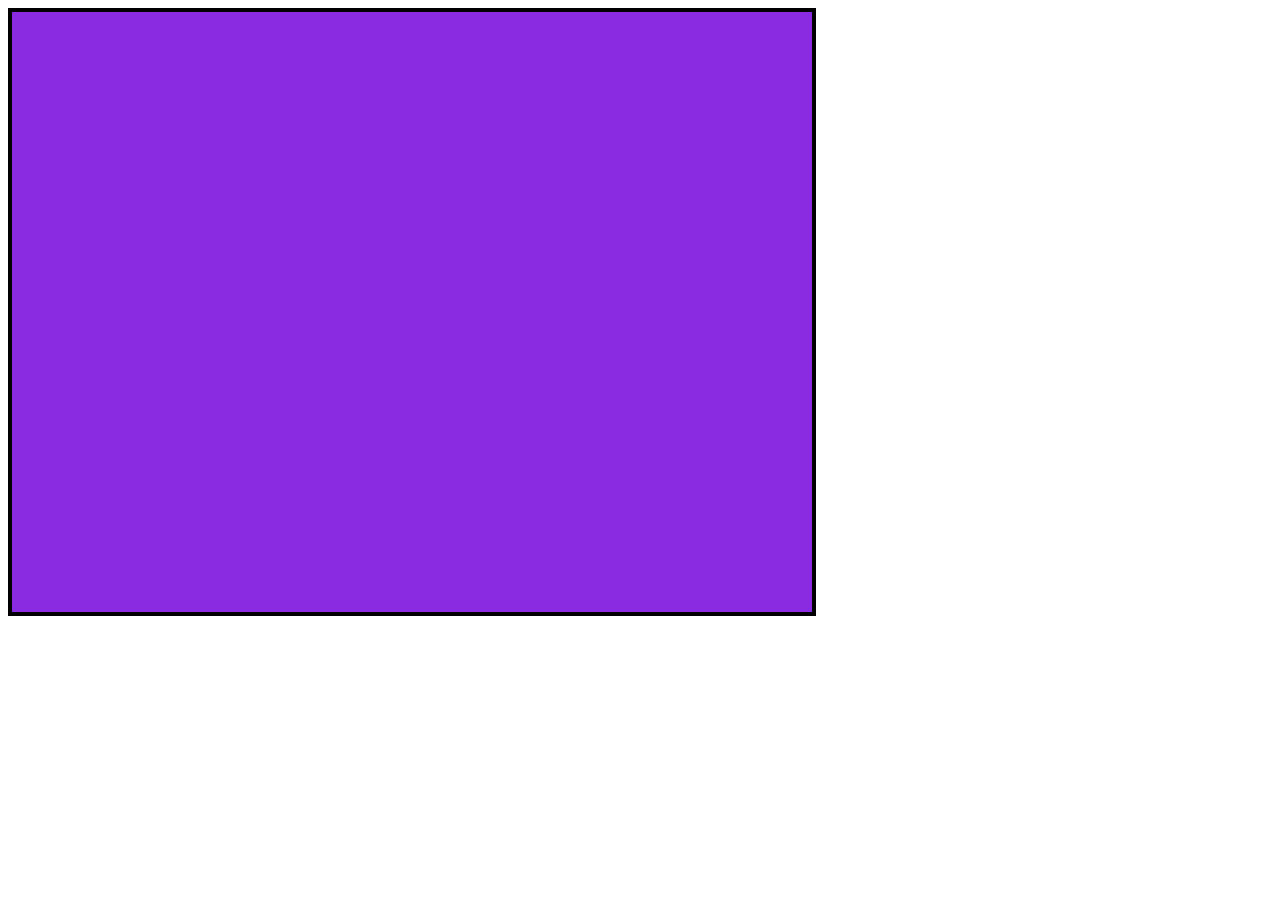
<file: index.html>
<!DOCTYPE html>
<html lang="en">
<head>
    <meta charset="UTF-8">
    <meta name="viewport" content="width=device-width, initial-scale=1.0">
    <title>Document</title>
</head>
<body>
    <canvas
       id="mycanvas"
       width="800"
       height="600"
       style="background-color: blueviolet; border: 4px solid black"
    ></canvas>

    <script src="index.js"></script>
</body>
</html>
</file>
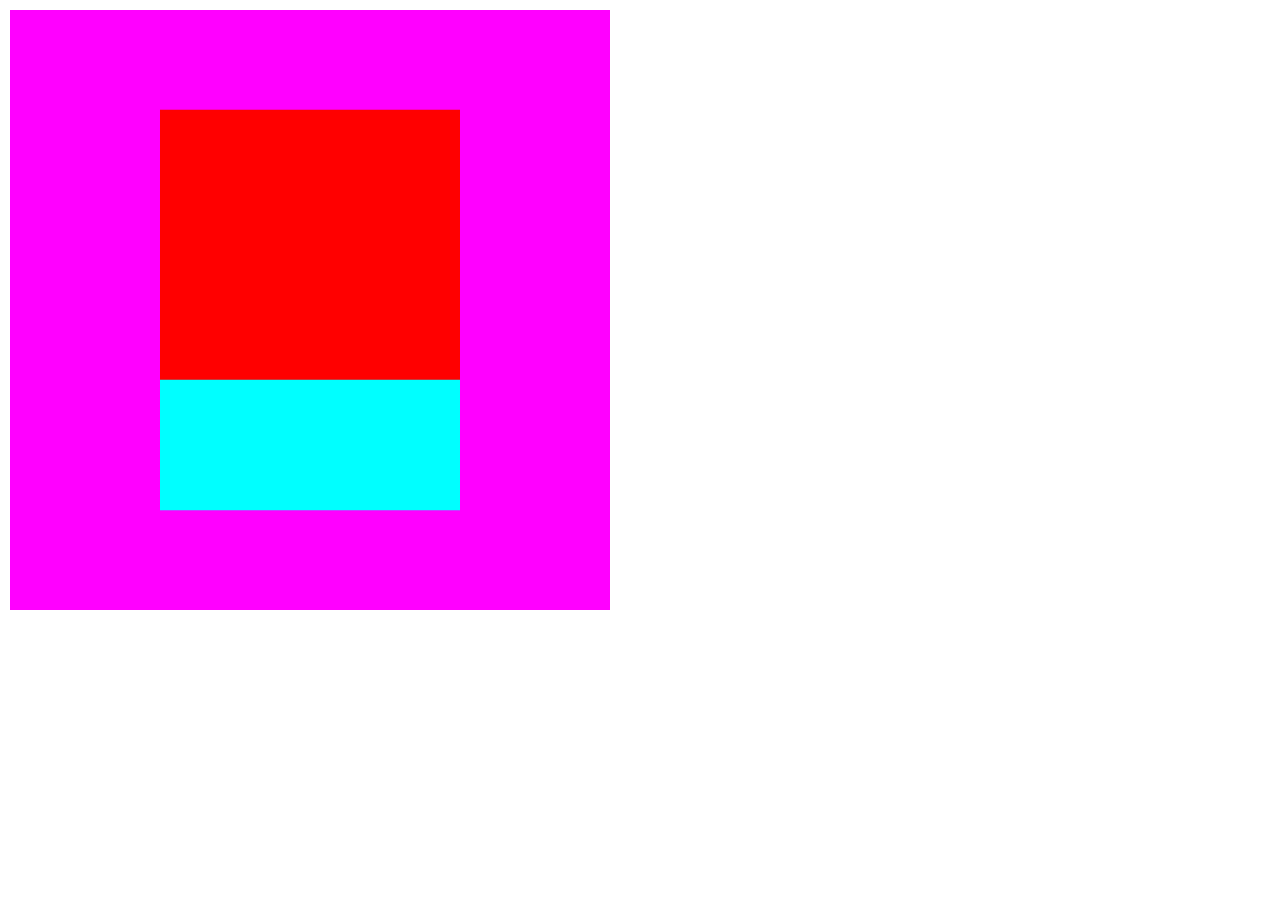
<file: A cube/index.html>
<!DOCTYPE html>
<html lang="en">
<head>
    <meta charset="UTF-8">
    <meta name="viewport" content="width=device-width, initial-scale=1.0">
    <title>A rotating cube</title>
</head>
<body>
    <canvas
       id="canvas"
       height="600"
       width="600"
       style="background-color: blueviolet; border: 2px solid white;"
    ></canvas>

    <script src="main2.js"></script>
</body>
</html>
</file>
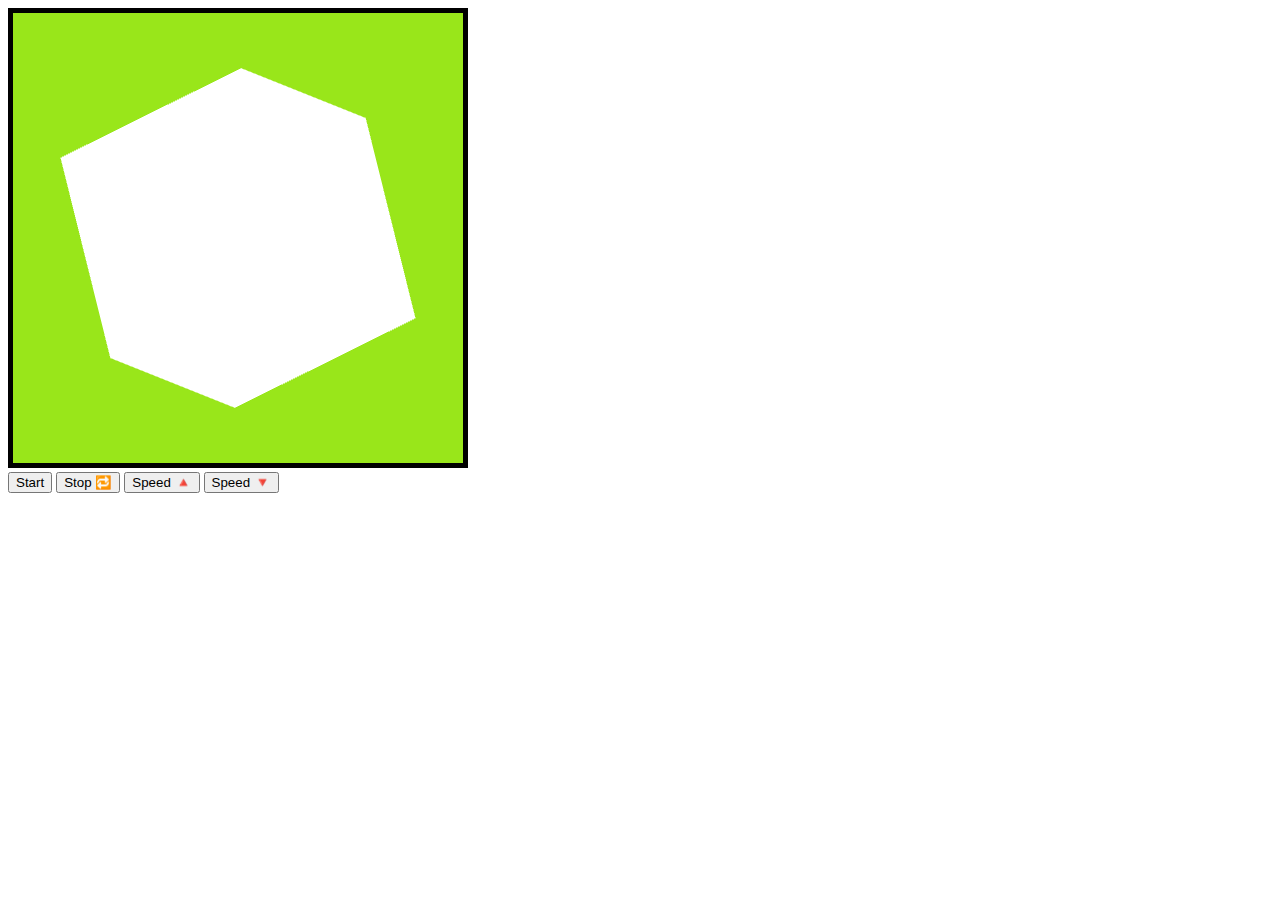
<file: Cube/index.html>
<!DOCTYPE html>
<html lang="en">
<head>
    <meta charset="UTF-8">
    <meta name="viewport" content="width=device-width, initial-scale=1.0">
    <title>A cube</title>
</head>
<body>
    <canvas
           id="mycanvas"
           width="450"
           height="450"
           style="background-color: blanchedalmond; border: 5px solid black;";

           
    ></canvas> <br>
    <button id="start">Start </button>
    <button id="stop">Stop 🔁 </button>
    <button id="speed_up">Speed 🔺  </button>
    <button id="speed_down">Speed 🔻 </button>

    <script src="cube2.js"></script>
</body>
</html>
</file>
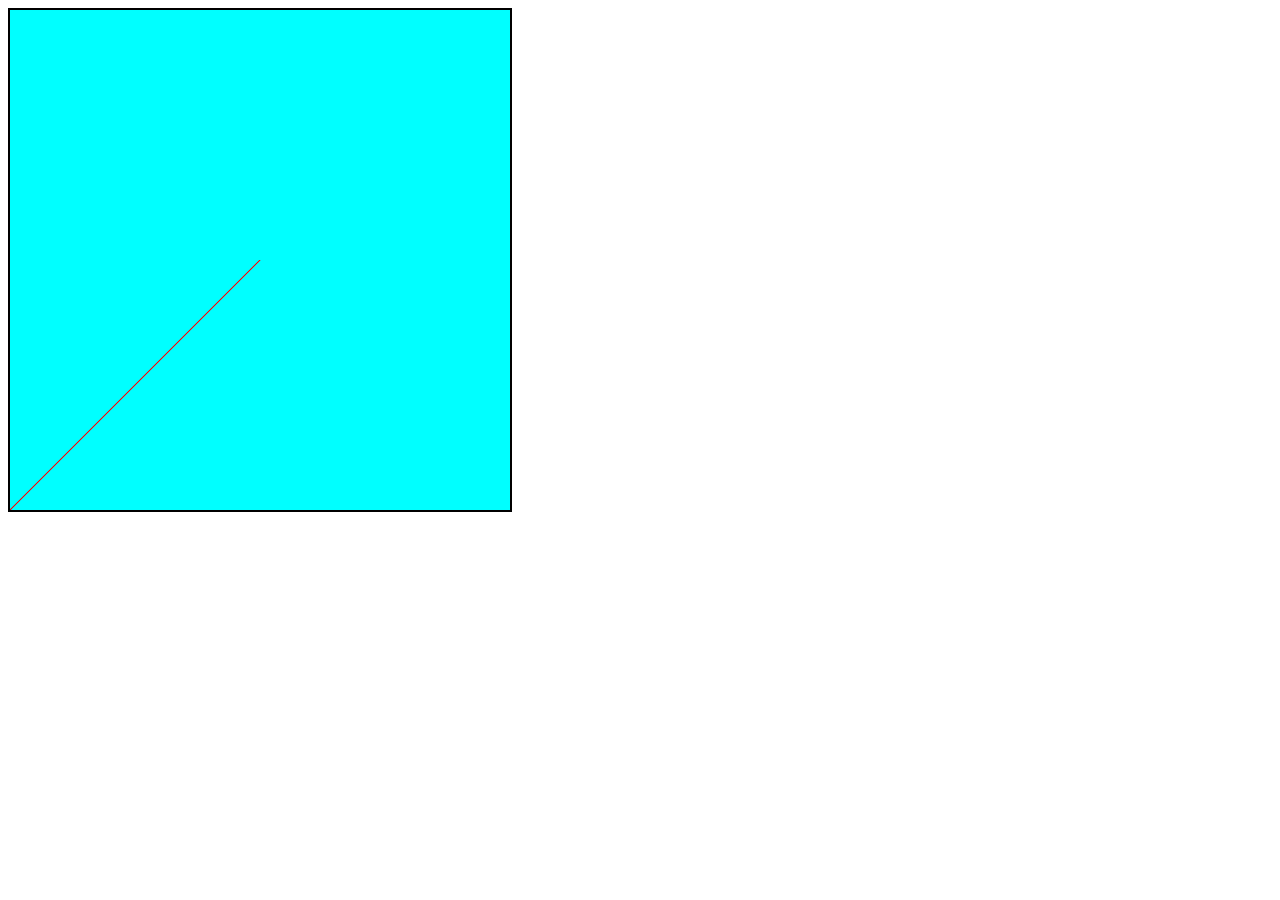
<file: Line/index.html>
<!DOCTYPE html>
<html lang="en">
<head>
    <meta charset="UTF-8">
    <meta name="viewport" content="width=device-width, initial-scale=1.0">
    <title>Line</title>
</head>
<body>
    <canvas
       id="canvas"
       width="500"
       height="500"
       style="background-color: purple; border: 2px solid black;"
    ></canvas>

    <script src="main5.js"></script>
</body>
</html>
</file>
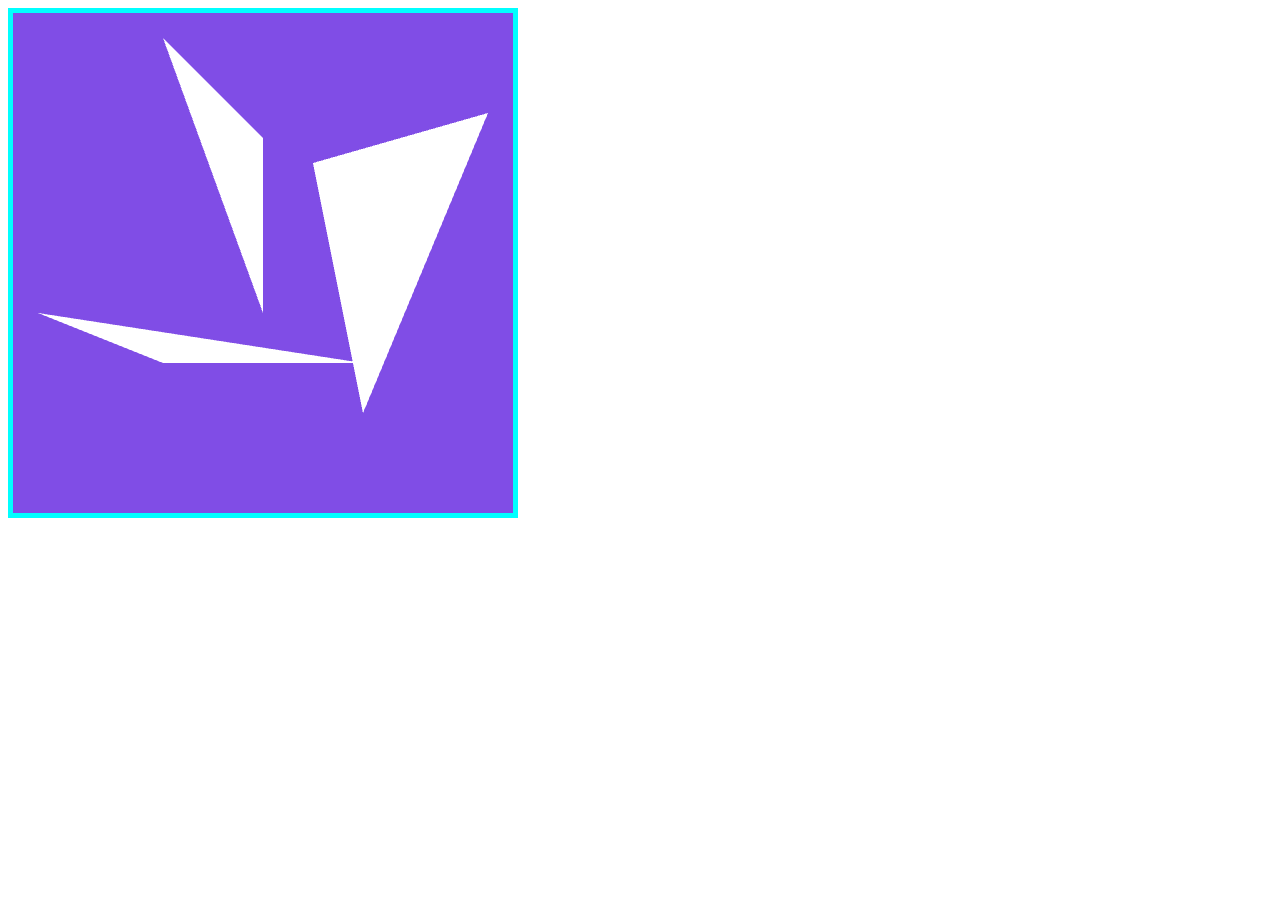
<file: Multiple objects/index.html>
<!DOCTYPE html>
<html lang="en">
<head>
    <meta charset="UTF-8">
    <meta name="viewport" content="width=device-width, initial-scale=1.0">
    <title>7 Triangles</title>
</head>
<body>
    
    <canvas

       id="mycanvas"
       width="500"
       height="500"
       style="background-color: black; border: 5px solid aqua;";

    ></canvas>

    <script src="main.js"></script>
</body>
</html>
</file>
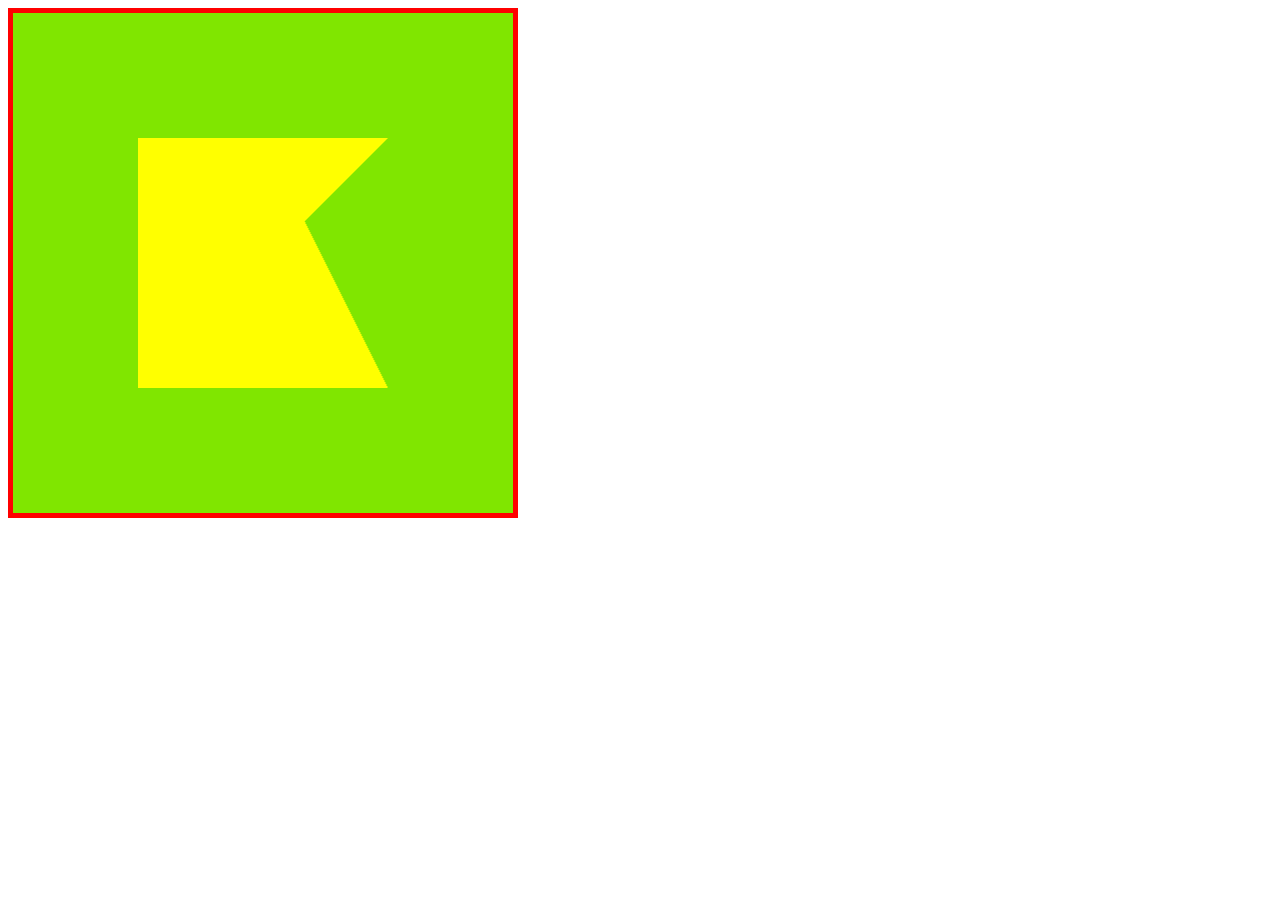
<file: Points/index.html>
<!DOCTYPE html>
<html lang="en">
<head>
    <meta charset="UTF-8">
    <meta name="viewport" content="width=device-width, initial-scale=1.0">
    <title>Points</title>
</head>
<body>
    <canvas
       id="mycanvas"
       height="500"
       width="500"
       style="background-color: black; border: 5px solid red;";
    ></canvas>

    <script src="main2.js"></script>
</body>
</html>
</file>
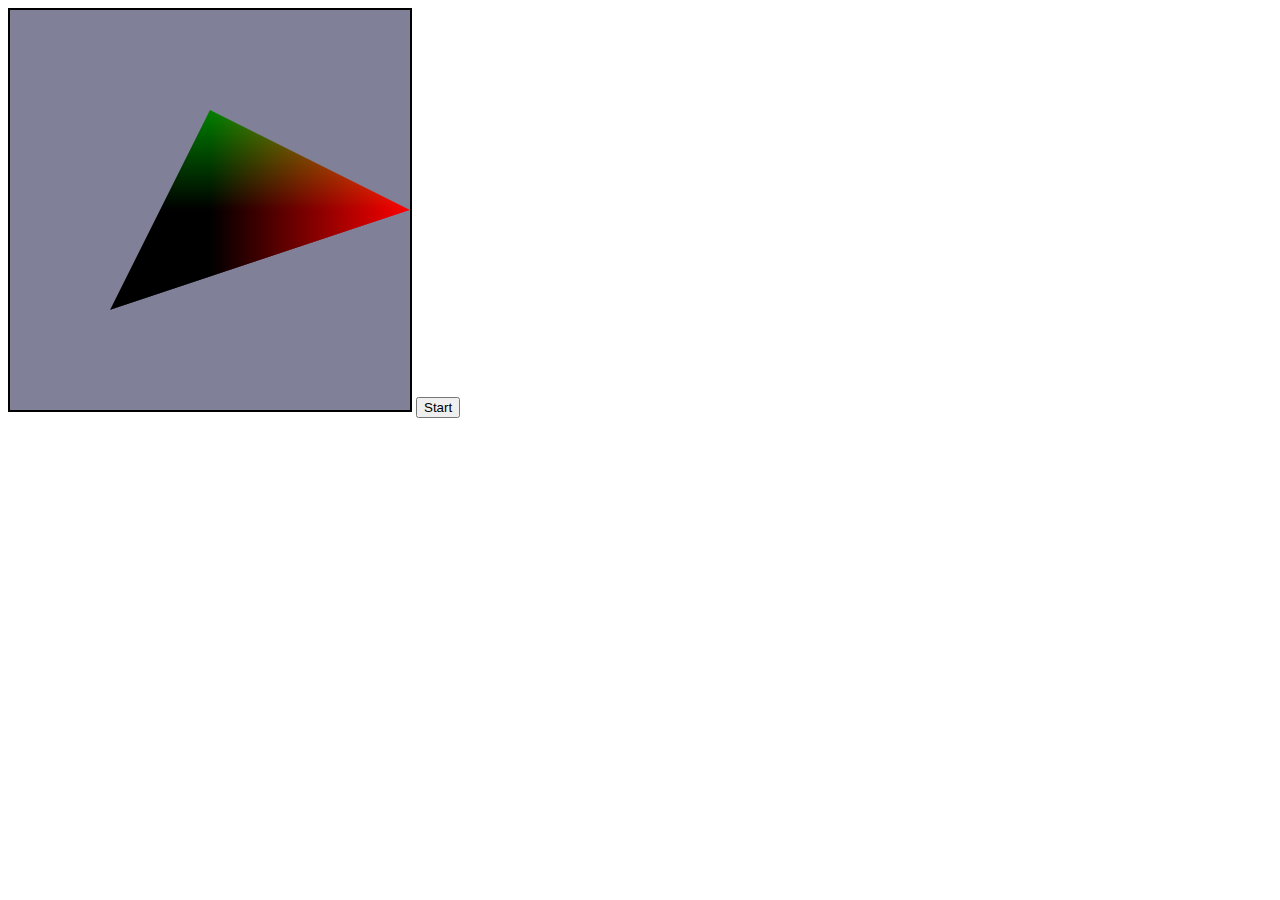
<file: triangle/index.html>
<!DOCTYPE html>
<html lang="en">
<head>
    <meta charset="UTF-8">
    <meta name="viewport" content="width=device-width, initial-scale=1.0">
    <title>Triangle</title>
</head>
<body>
    <canvas
        id="canvas"
        height="400"
        width="400"
        style="background-color: blue; border: 2px solid black;";
    ></canvas>


    <button id="button1">Start</button>

    <script src="main3.js"></script>
</body>
</html>
</file>
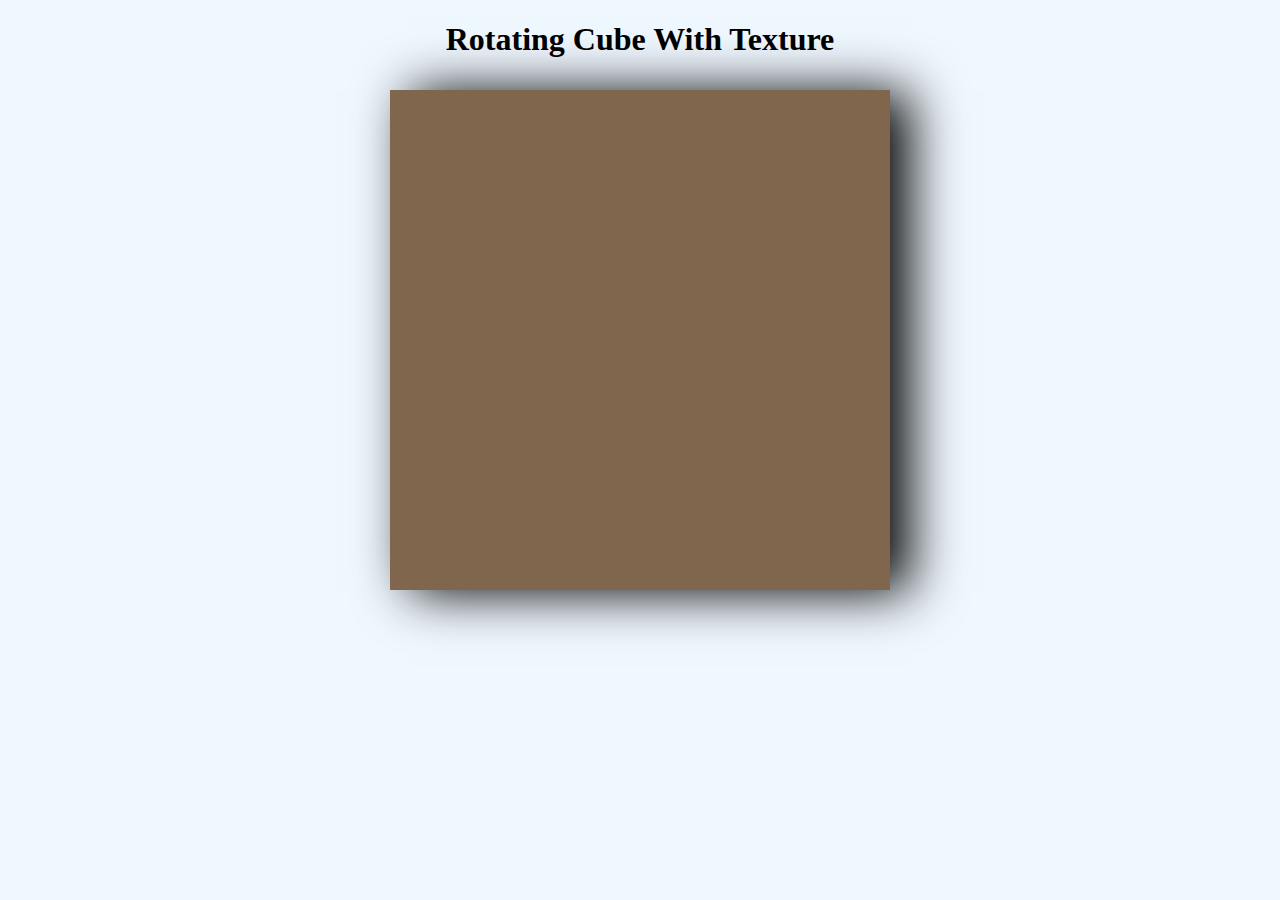
<file: Random Shapes/Cube with texture/index.html>
<!DOCTYPE html>
<html lang="en">
<head>
    <meta charset="UTF-8">
    <meta name="viewport" content="width=device-width, initial-scale=1.0">
    <link rel="stylesheet" href="style.css">
    
    <title>Document</title>
</head>
<body>
    <h1>Rotating Cube With Texture</h1>
    <canvas
      id="board"
      width="500"
      height="500"
    ></canvas>

    <script src="js/gl-matrix-min.js"></script>
    <script src="js/rotate.js"></script>
    
</body>
</html>
</file>
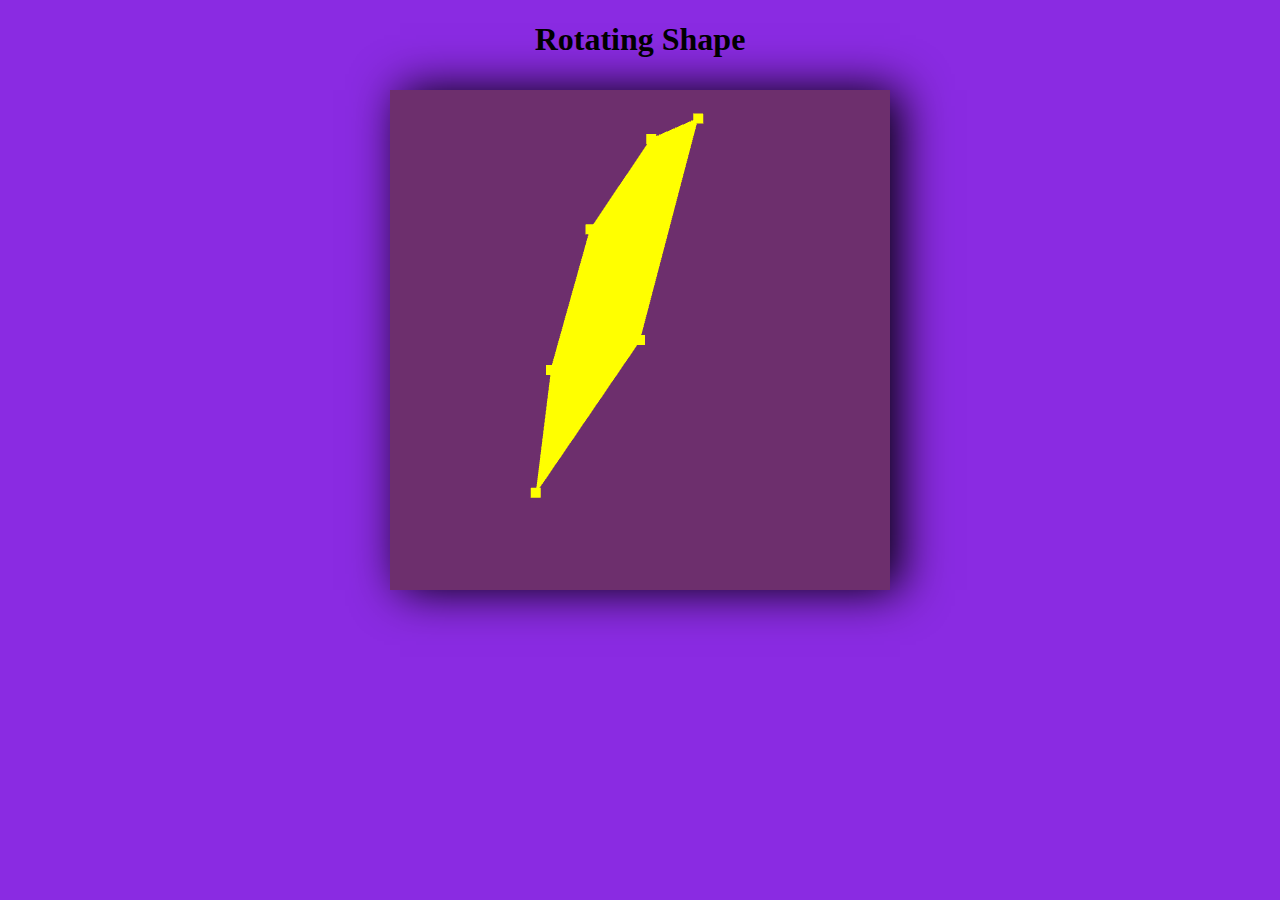
<file: Random Shapes/Rotating shape/index.html>
<!DOCTYPE html>
<html lang="en">
<head>
    <meta charset="UTF-8">
    <meta name="viewport" content="width=device-width, initial-scale=1.0">
    <link rel="stylesheet" href="style.css">
    <title>Document</title>
</head>
<body>
    <h1>Rotating Shape </h1>
    <canvas
       id="board"
       width="500"
       height="500"
    ></canvas>

    <script src="gl-matrix-min.js"></script>
    <script src="main.js"></script>
</body>
</html>
</file>
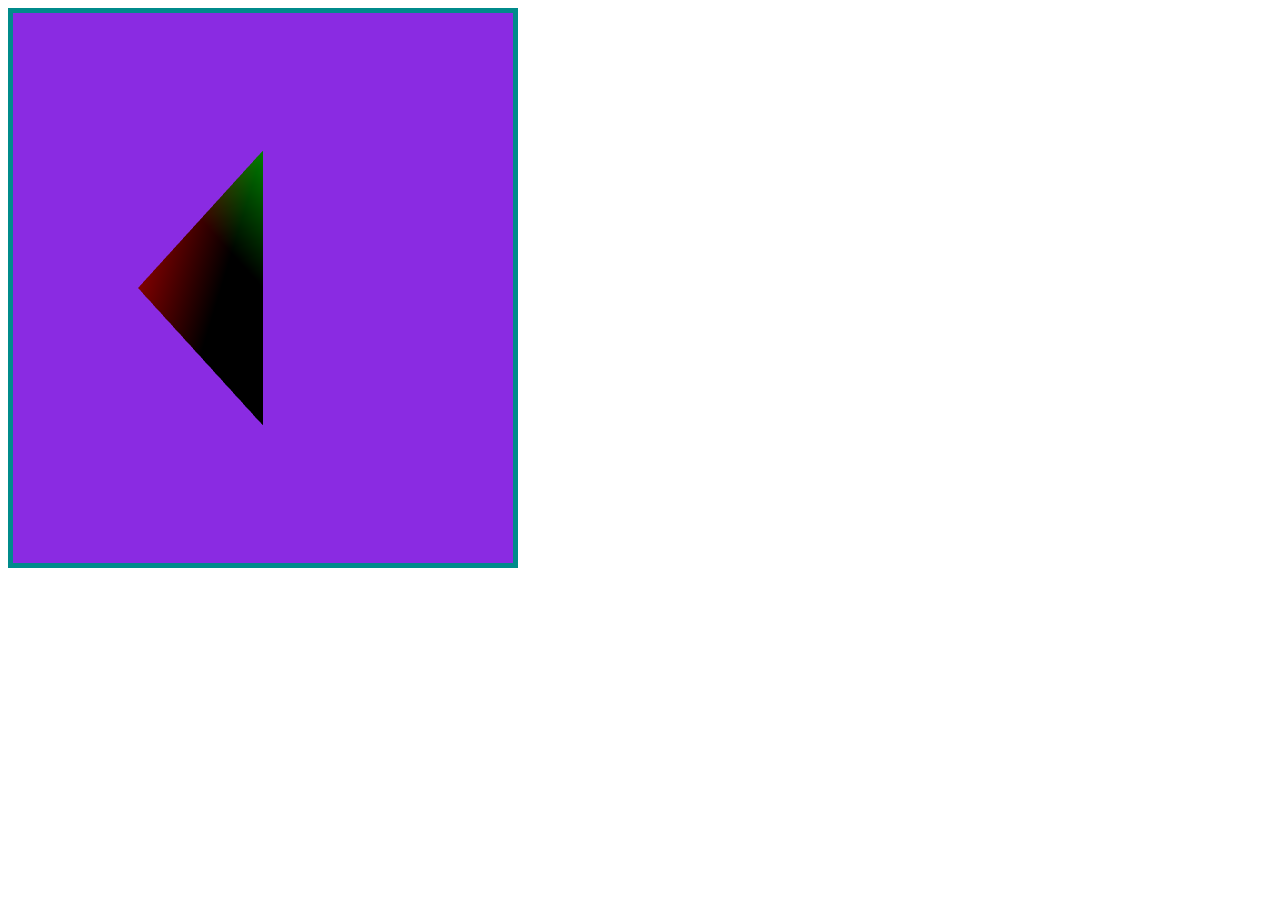
<file: Random Shapes/Shape 1/index.html>
<!DOCTYPE html>
<html lang="en">
<head>
    <meta charset="UTF-8">
    <meta name="viewport" content="width=device-width, initial-scale=1.0">
    <title>Document</title>
</head>
<body>
    
    <canvas

    id="mycanvas"
    width="500"
    height="550"
    style="background-color: blueviolet; border: 5px solid darkcyan;"

    ></canvas>

    <script src="main3.js"></script>
</body>
</html>
</file>
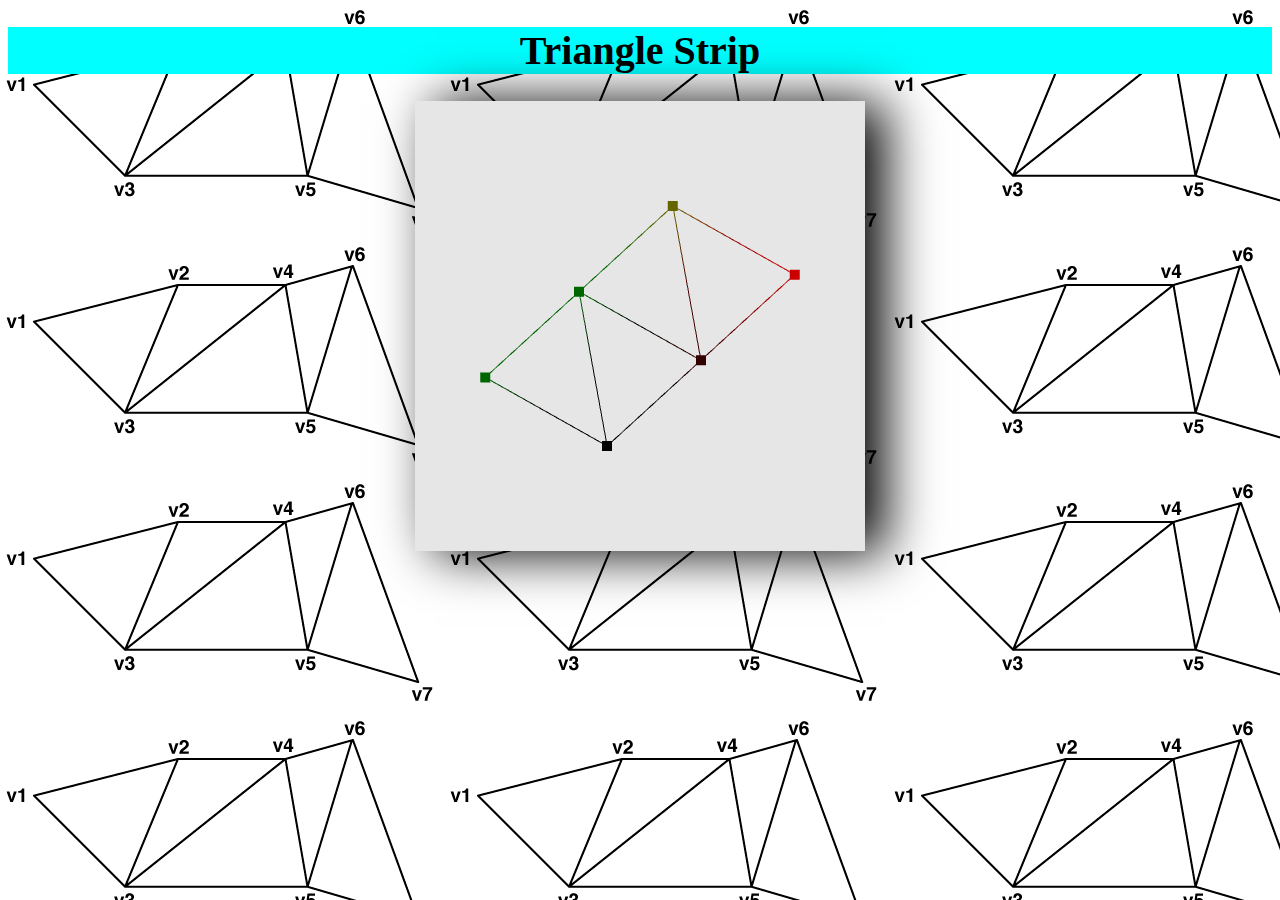
<file: Random Shapes/Triangle_Strip/index.html>
<!DOCTYPE html>
<html lang="en">
<head>
    <meta charset="UTF-8">
    <meta name="viewport" content="width=device-width, initial-scale=1.0">
    <link rel="stylesheet" href="style.css">
    <title>Triangle Strip</title>
</head>
<body>
    <h1>Triangle Strip</h1>
    <canvas
       id="board"
       width="450"
       height="450"
    ></canvas>

    <script src="gl-matrix-min.js"></script>
    <script src="triangle_strip_v01.js"></script>
</body>
</html>
</file>
<file: Random Shapes/Cube with texture/style.css>
body{
    text-align: center;
    background-color: aliceblue;
}

canvas{
    box-shadow: 20px 2px 50px;
    background-color: bisque;
    margin-top: 10px;
}
</file>
<file: Random Shapes/Rotating shape/style.css>
body{
    text-align: center;
    background-color: blueviolet;
}

canvas{
    background-color: rgb(109, 47, 109);
    box-shadow: 10px 0px 45px;
    margin-top: 10px;
}
</file>
<file: Random Shapes/Triangle_Strip/style.css>
body{
    text-align: center;
    background-image: URL(IFMETriangleStrip.png);
}

h1{
    font-size: 40px;
    color: rgb(0, 0, 0);
    background-color: aqua;
}

canvas{
    box-shadow: 20px 2px 50px;
    background-color: white;
}
</file>
